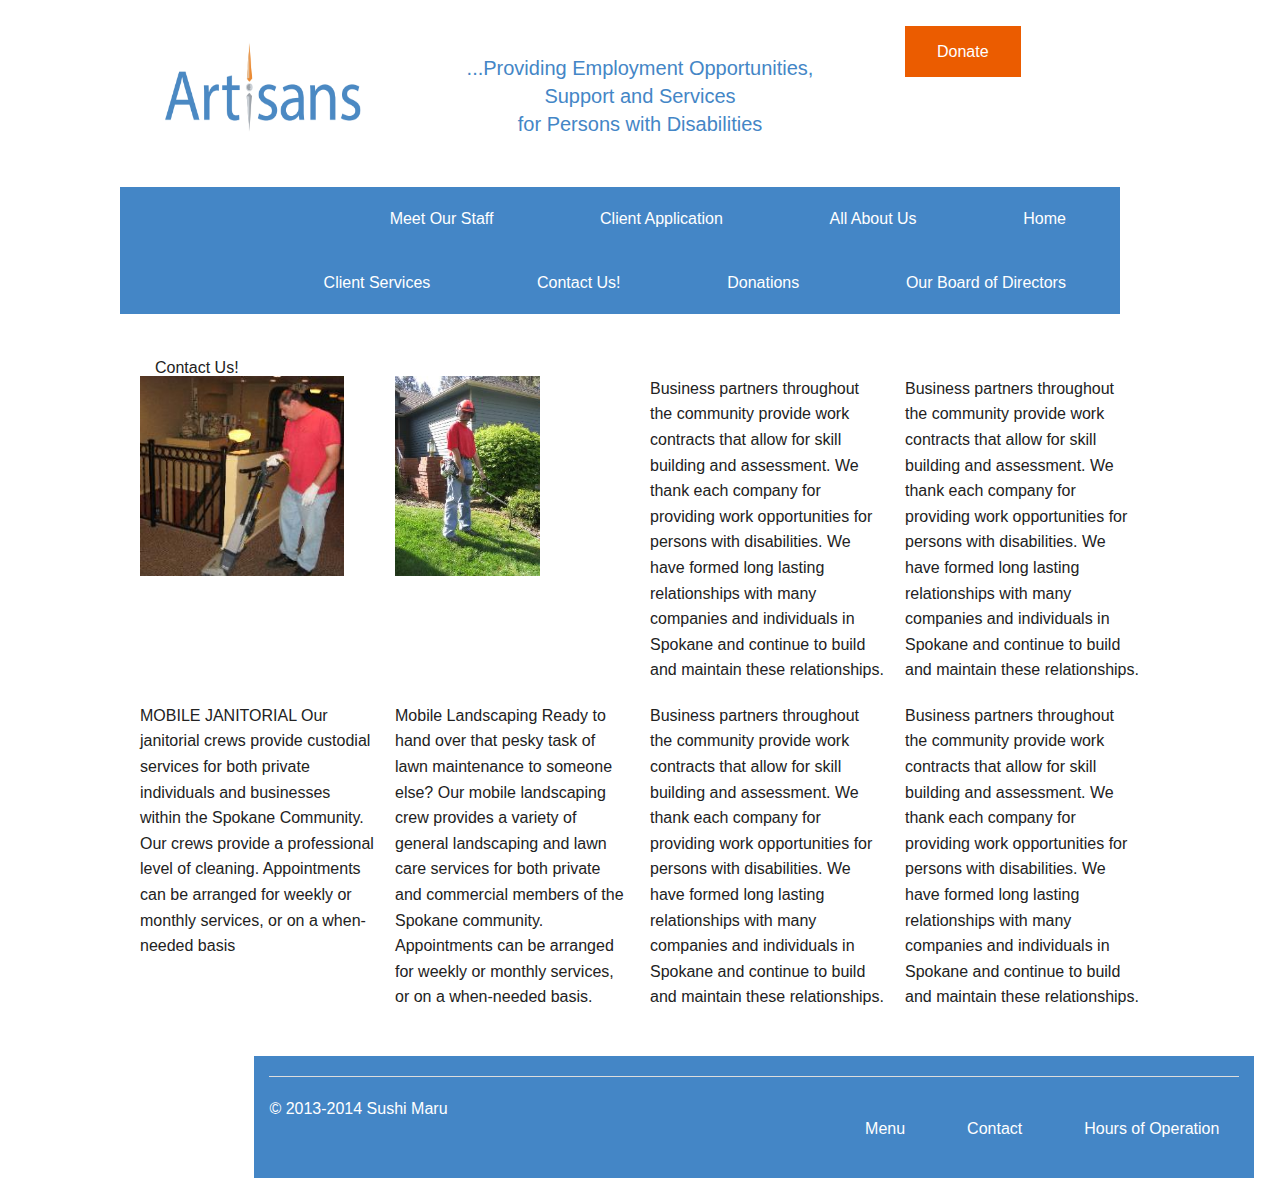
<file: about 2.html>
<!doctype html>
<html class="no-js" lang="en">
  <head>
    <meta charset="utf-8" />
    <meta name="viewport" content="width=device-width, initial-scale=1.0" />
    <title>Contact Us</title>
    <link rel="stylesheet" href="css/foundation.css" />
    <link rel="stylesheet" href="css/styles.css" />
    <script src="js/vendor/modernizr.js"></script>

  </head>
  <body>
    <div class="header">
         <div class="row">
    <div class="large-3 columns">
      <h1><img src="img/logo.png" class="logo"/></h1>
    </div>
    <div class="large-6 columns">
        <h1 class="intro"> ...Providing Employment Opportunities,</br> Support and 
Services </br>for Persons with Disabilities</h1>
    </div>
    <div class="large-3 columns">
      <a href="https://www.paypal.com/us/cgi-bin/webscr?cmd=_flow&SESSION=h_yxN6ZudhOEDrqGcBCzCcJVAw5RRG3E4y6rABYjSqZm9U0bocSW6zrKDMa&dispatch=5885d80a13c0db1f8e263663d3faee8d8cdcf517b037b4502f6cc98f1ee6e5fb" class="button [radius round]">Donate</a>

    </div>

 

           
    <div class="large-12 columns nav">

            <ul>
                <li class="nav"><a href="index.html">Home</a></li>
                <li class="nav"><a href="about.html">All About Us</a></li>
                <li class="nav"><a href="#contact">Client Application</a></li>
                <li class="nav"><a href="#hours">Meet Our Staff</a></li>
                <li class="nav"><a href="#hours">Our Board of Directors</a></li>
                <li class="nav"><a href="#hours">Donations</a></li>
                <li class="nav"><a href="#hours">Contact Us!</a></li>
                <li class="nav"><a href="clientServices.html">Client Services</a></li>
            </ul>
   
     </div>
           
   
     </div>
     
   </div>
  </div>
<!-- End Header and Nav -->
 
 <div class="row">
    <div class="large-12 columns">

      Contact Us!
    </div>
  </div>
  
<!-- Three-up Content Blocks -->
   <div class="row">
      <ul class="small-block-grid-1 medium-block-grid-3 large-block-grid-4">
          <li><img src="img/janitorial.jpg"></li>
          <li><img src="img/mobileLandscaping.jpg"></li>
          <li>Business partners throughout the community provide work 
              contracts that allow for skill building and assessment.  We 
              thank each company for providing work opportunities for 
              persons with disabilities.  We have formed long lasting 
              relationships with many companies and individuals in 
              Spokane and continue to build and maintain these 
              relationships.</li>
          <li>Business partners throughout the community provide work 
              contracts that allow for skill building and assessment.  We 
              thank each company for providing work opportunities for 
              persons with disabilities.  We have formed long lasting 
              relationships with many companies and individuals in 
              Spokane and continue to build and maintain these 
              relationships.</li>
          <li>MOBILE JANITORIAL

              Our janitorial crews provide custodial 
              services for both private individuals and 
              businesses within the Spokane Community. 
              Our crews provide a professional level of 
              cleaning.  

              Appointments can be arranged for weekly 
              or monthly services, or on a when-needed 
              basis</li>
           <li>Mobile Landscaping

                Ready to hand over that pesky task of lawn 
                maintenance to someone else?  Our mobile 
                landscaping crew provides a variety of 
                general landscaping and lawn care services 
                for both private and commercial members 
                of the Spokane community.

                Appointments can be arranged for weekly 
                or monthly services, or on a when-needed 
                basis.</li>
          <li>Business partners throughout the community provide work 
              contracts that allow for skill building and assessment.  We 
              thank each company for providing work opportunities for 
              persons with disabilities.  We have formed long lasting 
              relationships with many companies and individuals in 
              Spokane and continue to build and maintain these 
              relationships.</li>
          <li>Business partners throughout the community provide work 
              contracts that allow for skill building and assessment.  We 
              thank each company for providing work opportunities for 
              persons with disabilities.  We have formed long lasting 
              relationships with many companies and individuals in 
              Spokane and continue to build and maintain these 
              relationships.</li>   
      </ul>


     </div>

  <!-- Footer -->
  
  <footer class="row footer">
    <div class="large-12 columns">
      <hr />
      <div class="row">
        <div class="large-6 columns">
          <p>© 2013-2014 Sushi Maru</p>
        </div>
        <div class="large-6 columns">
          <ul class="inline-list right">
            <li><a href="#menu">Menu</a></li>
            <li><a href="#contact">Contact</a></li>
             <li><a href="#hours">Hours of Operation</a></li>
          </ul>
        </div>
      </div>
    </div> 
  </footer>
    
    <script src="js/vendor/jquery.js"></script>
    <script src="js/foundation.min.js"></script>

    <script src="http://maps.google.com/maps/api/js?sensor=false&libraries=geometry&v=3.7"></script>
    <script src="js/map.js"></script>
   
   <script src="js/scripts.js"></script>
  </body>
</html>
</file>
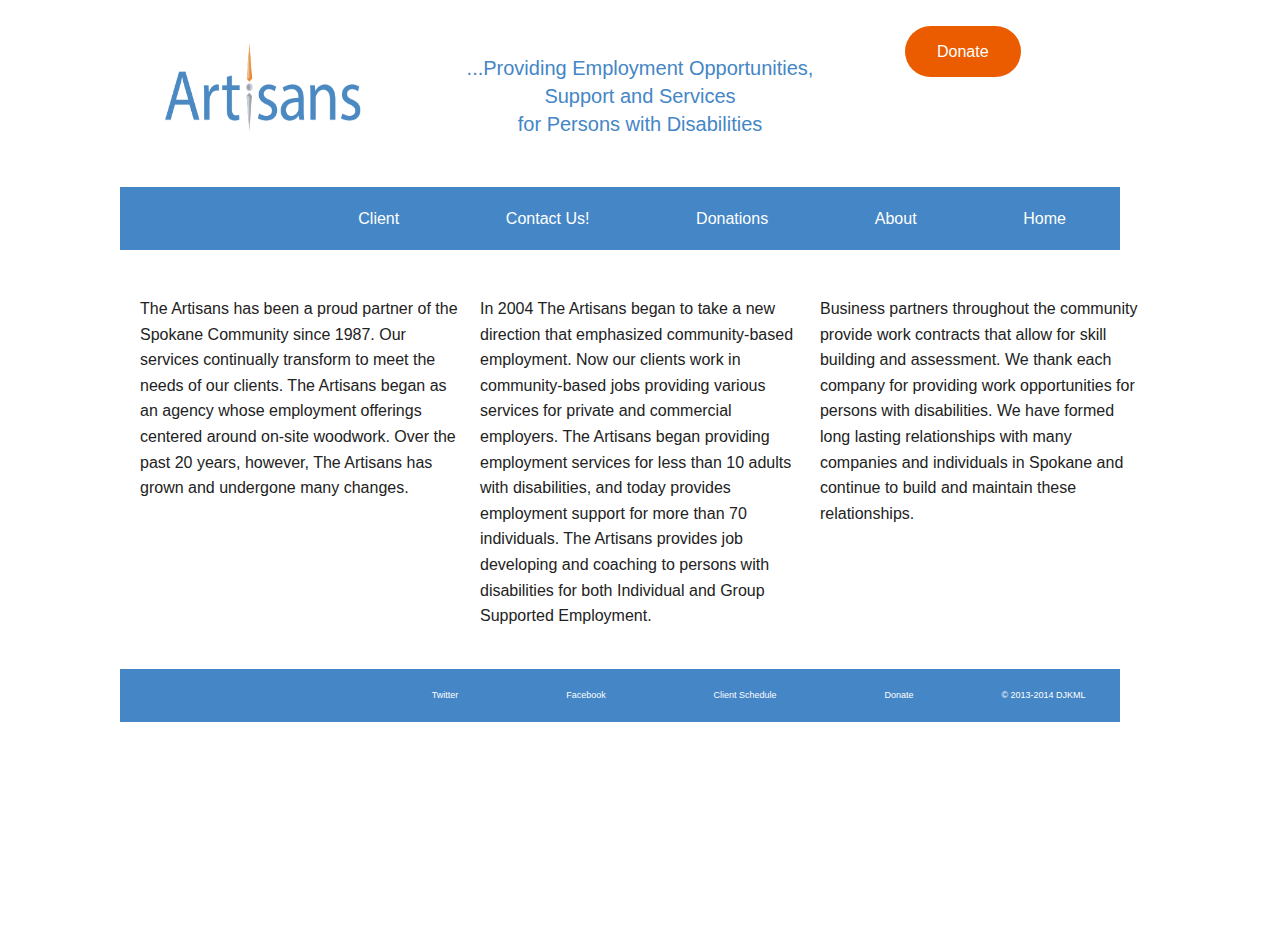
<file: about.html>
<!doctype html>
<html class="no-js" lang="en">
  <head>
    <meta charset="utf-8" />
    <meta name="viewport" content="width=device-width, initial-scale=1.0" />
    <title>About</title>
    <link rel="stylesheet" href="css/foundation.css" />
    <link rel="stylesheet" href="css/styles.css" />
    <script src="js/vendor/modernizr.js"></script>

  </head>
  <body>
    <div class="header">
         <div class="row">
    <div class="large-3 columns">
       <h1><a href="index.html"><img src="img/logo.png" class="logo"/></h1>
    </div>
    <div class="large-6 columns">
        <h1 class="intro"> ...Providing Employment Opportunities,</br> Support and 
Services </br>for Persons with Disabilities</h1>
    </div>
    <div class="large-3 columns">
      <a href="https://www.paypal.com/us/cgi-bin/webscr?cmd=_flow&SESSION=h_yxN6ZudhOEDrqGcBCzCcJVAw5RRG3E4y6rABYjSqZm9U0bocSW6zrKDMa&dispatch=5885d80a13c0db1f8e263663d3faee8d8cdcf517b037b4502f6cc98f1ee6e5fb" class="button radius round">Donate</a>


    </div>

   
    <div class="large-12 columns nav">
            <ul>
                <li class="nav"><a href="index.html">Home</a></li>
                <li class="nav"><a href="about.html" data-dropdown="hover1" data-options="is_hover:true">About</a>
                      <ul id="hover1" class="f-dropdown" data-dropdown-content>
                      <li><a href="about.html">About</li>
                      <li><a href="meetStaff.html">Meet Our Staff</li>
                      <li><a href="directors.html">Board of Directors</a></li>
                      </ul>
                </li>
                <li class="nav"><a href="donate.html">Donations</a></li>
                <li class="nav"><a href="contactUs.html">Contact Us!</a></li>
                <li class="nav"><a href="client.html" data-dropdown="hover2" data-options="is_hover:true">Client</a>
                    <ul id="hover2" class="f-dropdown" data-dropdown-content>
                      <li><a href="clientServices.html">Client Services</li>
                      <li><a href="clientApp.html">Apply</a></li>
                    </ul>
                  </li>
            </ul>
   
     </div>
     


     
   </div>
  </div>
<!-- End Header and Nav -->
 
<!-- First Band (Slider) -->
 
  
      


 <!-- Explanation of menu --> 
 <div class="row">
    <div class="large-12 columns">
    </div>
  </div>
  
<!-- Three-up Content Blocks -->
   <div class="row">
      <ul class="small-block-grid-1 medium-block-grid-3 large-block-grid-3">
          <li>The Artisans has been a proud partner of the Spokane 
              Community since 1987.  Our services continually transform 
              to meet the needs of our clients.  The Artisans began as an 
              agency whose employment offerings centered around 
              on-site woodwork.  Over the past 20 years, however, The 
              Artisans has grown and undergone many changes.</li>
          <li>In 2004 The Artisans began to take a new direction that 
              emphasized community-based employment.  Now our 
              clients work in community-based jobs providing various 
              services for private and commercial employers.  The 
              Artisans began providing employment services for less than 
              10 adults with disabilities, and today provides employment 
              support for more than 70 individuals.  The Artisans provides
              job developing and coaching to persons with disabilities for 
              both Individual and Group Supported Employment.</li>
          <li>Business partners throughout the community provide work 
              contracts that allow for skill building and assessment.  We 
              thank each company for providing work opportunities for 
              persons with disabilities.  We have formed long lasting 
              relationships with many companies and individuals in 
              Spokane and continue to build and maintain these 
              relationships.</li>
          
      </ul>


     </div>

   <!-- Footer -->
  
 <footer class="row">
   
      <ul class="large-12 columns footer">
          
           <li class="footer">© 2013-2014 DJKML</li>
          <li class="footer"><a href="https://www.paypal.com/us/cgi-bin/webscr?cmd=_flow&SESSION=hpuPaQHg_VDF733Gv16AlWSL0XGDbyv8QRMZAVT-rGPVqo7ehIrbD3xtBW0&dispatch=5885d80a13c0db1f8e263663d3faee8d8cdcf517b037b4502f6cc98f1ee6e5fb">Donate</a>
          </li>
           <li class="footer">
                <a href="http://www.scheduleanywhere.com/login/">Client Schedule</a>
          </li>
           <li class="footer">
          <a href="https://www.facebook.com/pages/The-Artisans/121865197854491">Facebook</a>
          </li>
          <li class="footer"><a href="https://twitter.com/TheArtisansSpo">Twitter</a>
          </li>
      </ul>
            
  </footer>

     <!-- End Footer -->
    
    <script src="js/vendor/jquery.js"></script>
    <script src="js/foundation.min.js"></script>

    <script src="http://maps.google.com/maps/api/js?sensor=false&libraries=geometry&v=3.7"></script>
    <script src="js/map.js"></script>
   
   <script src="js/scripts.js"></script>
  </body>
</html>
</file>
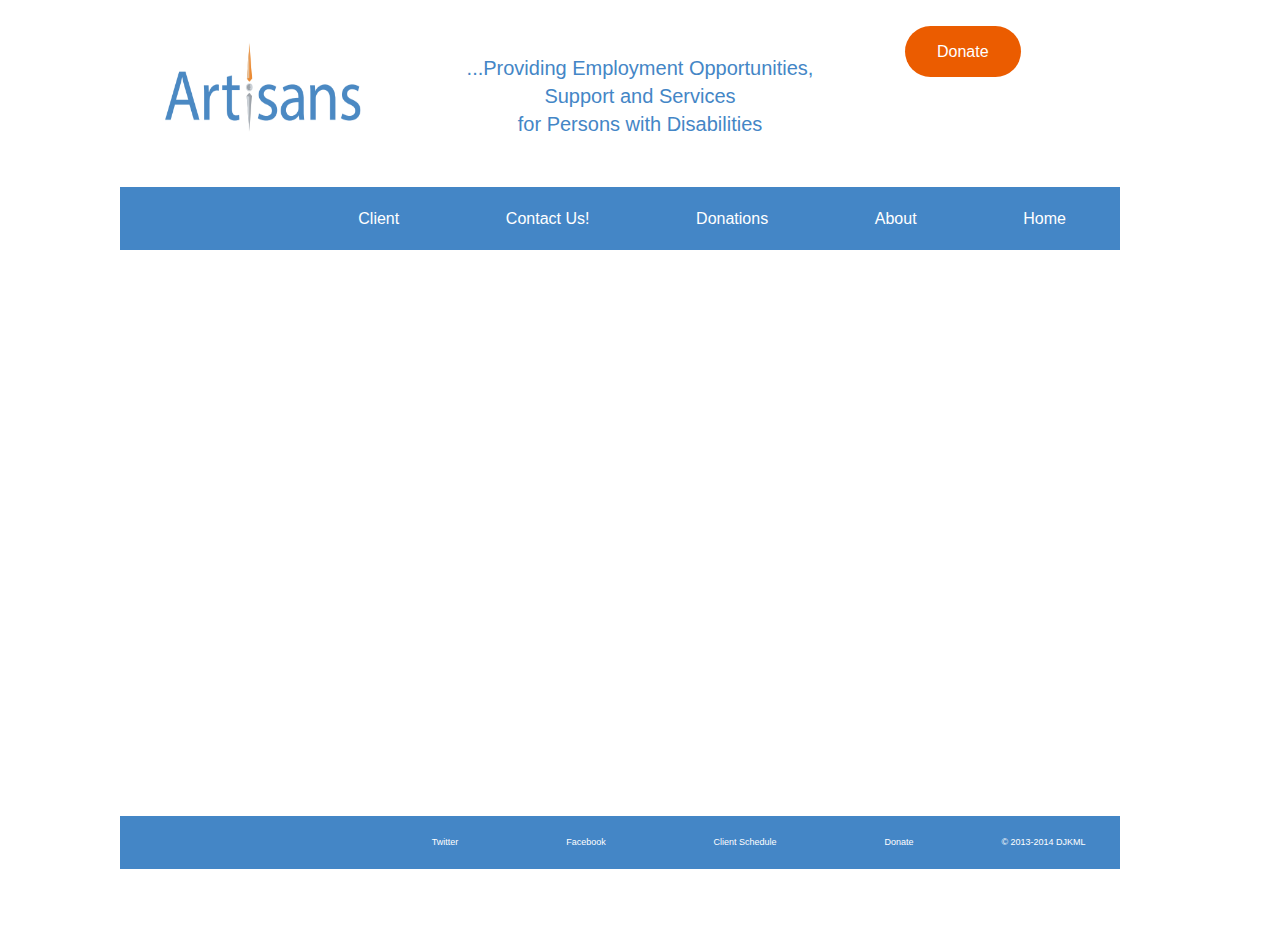
<file: clientApp.html>
<!doctype html>
<html class="no-js" lang="en">
  <head>
    <meta charset="utf-8" />
    <meta name="viewport" content="width=device-width, initial-scale=1.0" />
    <title>Client Application</title>
    <link rel="stylesheet" href="css/foundation.css" />
    <link rel="stylesheet" href="css/styles.css" />
    <script src="js/vendor/modernizr.js"></script>

  </head>
  <body>
    <div class="header">
         <div class="row">
    <div class="large-3 columns">
      <h1><a href="index.html"><img src="img/logo.png" class="logo"/></h1>
    </div>
    <div class="large-6 columns">
        <h1 class="intro"> ...Providing Employment Opportunities,</br> Support and 
Services </br>for Persons with Disabilities</h1>
    </div>
    <div class="large-3 columns">
      <a href="https://www.paypal.com/us/cgi-bin/webscr?cmd=_flow&SESSION=h_yxN6ZudhOEDrqGcBCzCcJVAw5RRG3E4y6rABYjSqZm9U0bocSW6zrKDMa&dispatch=5885d80a13c0db1f8e263663d3faee8d8cdcf517b037b4502f6cc98f1ee6e5fb" class="button radius round">Donate</a>

    </div>

 

   <!-- Nav -->
    <div class="large-12 columns nav">
            <ul>
                <li class="nav"><a href="index.html">Home</a></li>
                <li class="nav"><a href="about.html" data-dropdown="hover1" data-options="is_hover:true">About</a>
                      <ul id="hover1" class="f-dropdown" data-dropdown-content>
                      <li><a href="about.html">About</li>
                      <li><a href="meetStaff.html">Meet Our Staff</li>
                      <li><a href="directors.html">Board of Directors</a></li>
                      </ul>
                </li>
                <li class="nav"><a href="donate.html">Donations</a></li>
                <li class="nav"><a href="contactUs.html">Contact Us!</a></li>
                <li class="nav"><a href="client.html" data-dropdown="hover2" data-options="is_hover:true">Client</a>
                    <ul id="hover2" class="f-dropdown" data-dropdown-content>
                      <li><a href="clientServices.html">Client Services</li>
                      <li><a href="clientApp.html">Apply</a></li>
                    </ul>
                  </li>
            </ul>
   
     </div>
           
   
     </div>
     
   <!-- End Nav -->

   <div>
     <!-- Change the width and height values to suit you best -->
<div class="typeform-widget" data-url="https://artisans.typeform.com/to/glUXtI" data-text="Client Application" style="width:100%;height:500px;"></div>
<script>(function(){var qs,js,q,s,d=document,gi=d.getElementById,ce=d.createElement,gt=d.getElementsByTagName,id='typef_orm',b='https://s3-eu-west-1.amazonaws.com/share.typeform.com/';if(!gi.call(d,id)){js=ce.call(d,'script');js.id=id;js.src=b+'widget.js';q=gt.call(d,'script')[0];q.parentNode.insertBefore(js,q)}})()</script>
   </div>
  </div>
<!-- End Header and Nav -->

  <!-- Footer -->
  
 <footer class="row">
   
      <ul class="large-12 columns footer">
          
           <li class="footer">© 2013-2014 DJKML</li>
          <li class="footer"><a href="https://www.paypal.com/us/cgi-bin/webscr?cmd=_flow&SESSION=hpuPaQHg_VDF733Gv16AlWSL0XGDbyv8QRMZAVT-rGPVqo7ehIrbD3xtBW0&dispatch=5885d80a13c0db1f8e263663d3faee8d8cdcf517b037b4502f6cc98f1ee6e5fb">Donate</a>
          </li>
           <li class="footer">
                <a href="http://www.scheduleanywhere.com/login/">Client Schedule</a>
          </li>
           <li class="footer">
          <a href="https://www.facebook.com/pages/The-Artisans/121865197854491">Facebook</a>
          </li>
          <li class="footer"><a href="https://twitter.com/TheArtisansSpo">Twitter</a>
          </li>
      </ul>
            
  </footer>

     <!-- End Footer -->
 
 
  




    

    
    <script src="js/vendor/jquery.js"></script>
    <script src="js/foundation.min.js"></script>

    <script src="http://maps.google.com/maps/api/js?sensor=false&libraries=geometry&v=3.7"></script>
    <script src="js/map.js"></script>
   
   <script src="js/scripts.js"></script>
  </body>
</html>
</file>
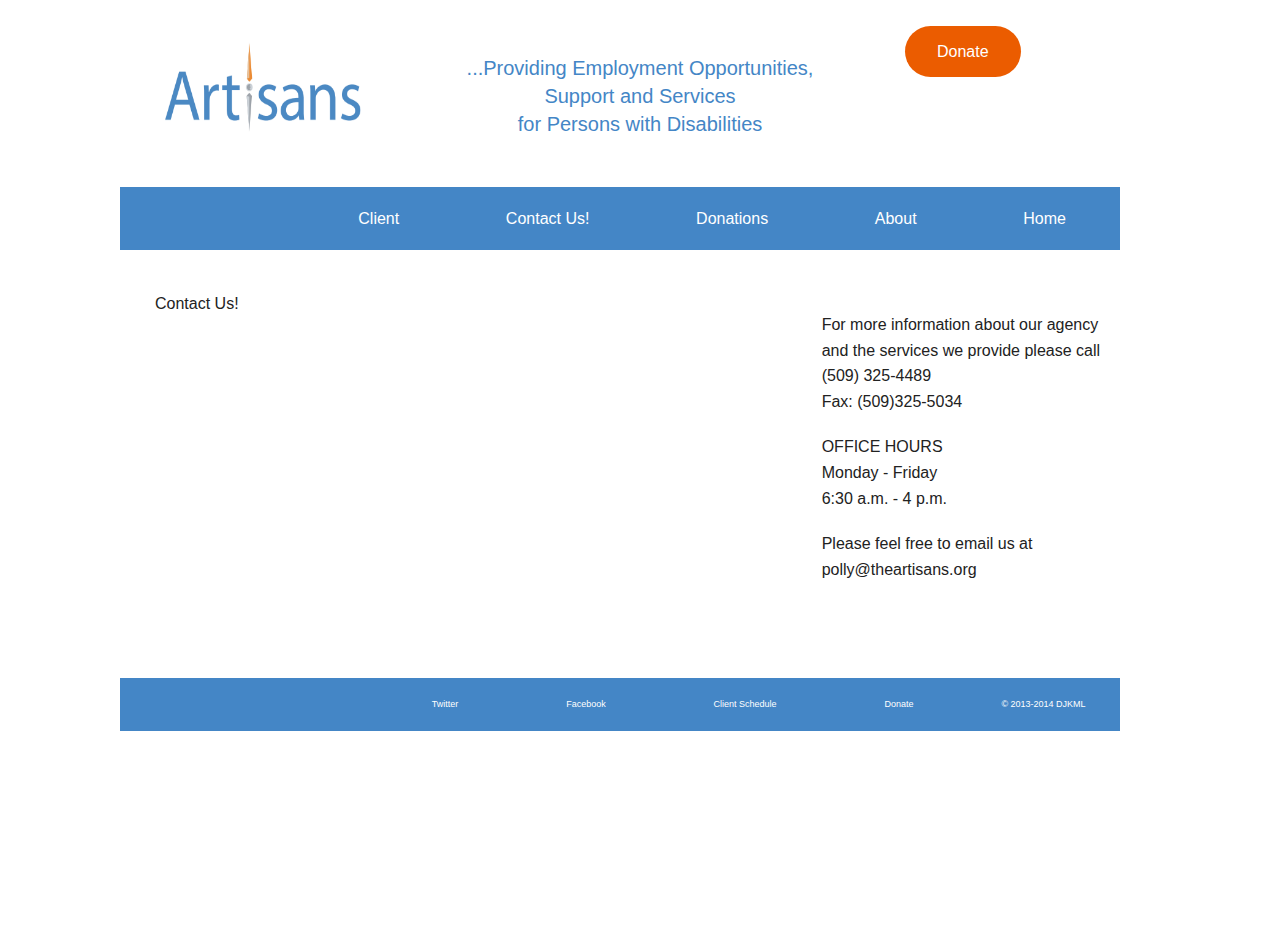
<file: contactUs.html>
<!doctype html>
<html class="no-js" lang="en">
  <head>
    <meta charset="utf-8" />
    <meta name="viewport" content="width=device-width, initial-scale=1.0" />
    <title>Contact Us</title>
    <link rel="stylesheet" href="css/foundation.css" />
    <link rel="stylesheet" href="css/styles.css" />
    <script src="js/vendor/modernizr.js"></script>

  </head>
  <body>
    <div class="header">
         <div class="row">
    <div class="large-3 columns">
       <h1><a href="index.html"><img src="img/logo.png" class="logo"/></h1>
    </div>
    <div class="large-6 columns">
        <h1 class="intro"> ...Providing Employment Opportunities,</br> Support and 
Services </br>for Persons with Disabilities</h1>
    </div>
    <div class="large-3 columns">
      <a href="https://www.paypal.com/us/cgi-bin/webscr?cmd=_flow&SESSION=h_yxN6ZudhOEDrqGcBCzCcJVAw5RRG3E4y6rABYjSqZm9U0bocSW6zrKDMa&dispatch=5885d80a13c0db1f8e263663d3faee8d8cdcf517b037b4502f6cc98f1ee6e5fb" class="button radius round">Donate</a>

    </div>

 

   <!-- Nav -->        
    
    <div class="large-12 columns nav">
            <ul>
                <li class="nav"><a href="index.html">Home</a></li>
                <li class="nav"><a href="about.html" data-dropdown="hover1" data-options="is_hover:true">About</a>
                      <ul id="hover1" class="f-dropdown" data-dropdown-content>
                      <li><a href="about.html">About</li>
                      <li><a href="meetStaff.html">Meet Our Staff</li>
                      <li><a href="directors.html">Board of Directors</a></li>
                      </ul>
                </li>
                <li class="nav"><a href="donate.html">Donations</a></li>
                <li class="nav"><a href="contactUs.html">Contact Us!</a></li>
                <li class="nav"><a href="client.html" data-dropdown="hover2" data-options="is_hover:true">Client</a>
                    <ul id="hover2" class="f-dropdown" data-dropdown-content>
                      <li><a href="clientServices.html">Client Services</li>
                      <li><a href="clientApp.html">Apply</a></li>
                    </ul>
                  </li>
            </ul>
   
     </div>
           
   
     </div>
     
   </div>
  </div>
<!-- End Header and Nav -->
 
 <div class="row">
    <div class="large-12 columns">

      Contact Us!
    </div>
  </div>
  
<!-- Three-up Content Blocks -->
   
      <!-- Map-->
      <article class="row">
  
          <div class="large-6 columns">
              
                <div id="gmap"></div>
                
            
          </div>


                    <section class="large-4 columns info">
                            <p>For more information about our agency 
                        and the services we provide please call
                        (509) 325-4489 <br />
                        Fax: (509)325-5034</p>

                        <p>OFFICE HOURS <br />
                        Monday - Friday <br />
                        6:30 a.m. - 4 p.m. </p>


                        <p>Please feel free to email us at
                        polly@theartisans.org</p>

                   </section>
            
            
          </article>
        </div>
      </div>
      
    </div>
  </div>
  <!-- Footer -->
  
 <footer class="row">
   
      <ul class="large-12 columns footer">
          
           <li class="footer">© 2013-2014 DJKML</li>
          <li class="footer"><a href="https://www.paypal.com/us/cgi-bin/webscr?cmd=_flow&SESSION=hpuPaQHg_VDF733Gv16AlWSL0XGDbyv8QRMZAVT-rGPVqo7ehIrbD3xtBW0&dispatch=5885d80a13c0db1f8e263663d3faee8d8cdcf517b037b4502f6cc98f1ee6e5fb">Donate</a>
          </li>
           <li class="footer">
                <a href="http://www.scheduleanywhere.com/login/">Client Schedule</a>
          </li>
           <li class="footer">
          <a href="https://www.facebook.com/pages/The-Artisans/121865197854491">Facebook</a>
          </li>
          <li class="footer"><a href="https://twitter.com/TheArtisansSpo">Twitter</a>
          </li>
      </ul>
            
  </footer>

     <!-- End Footer -->
    
    <script src="js/vendor/jquery.js"></script>
    <script src="js/foundation.min.js"></script>

    <script src="http://maps.google.com/maps/api/js?sensor=false&libraries=geometry&v=3.7"></script>
    <script src="js/map.js"></script>
   
   <script src="js/scripts.js"></script>
  </body>
</html>
</file>
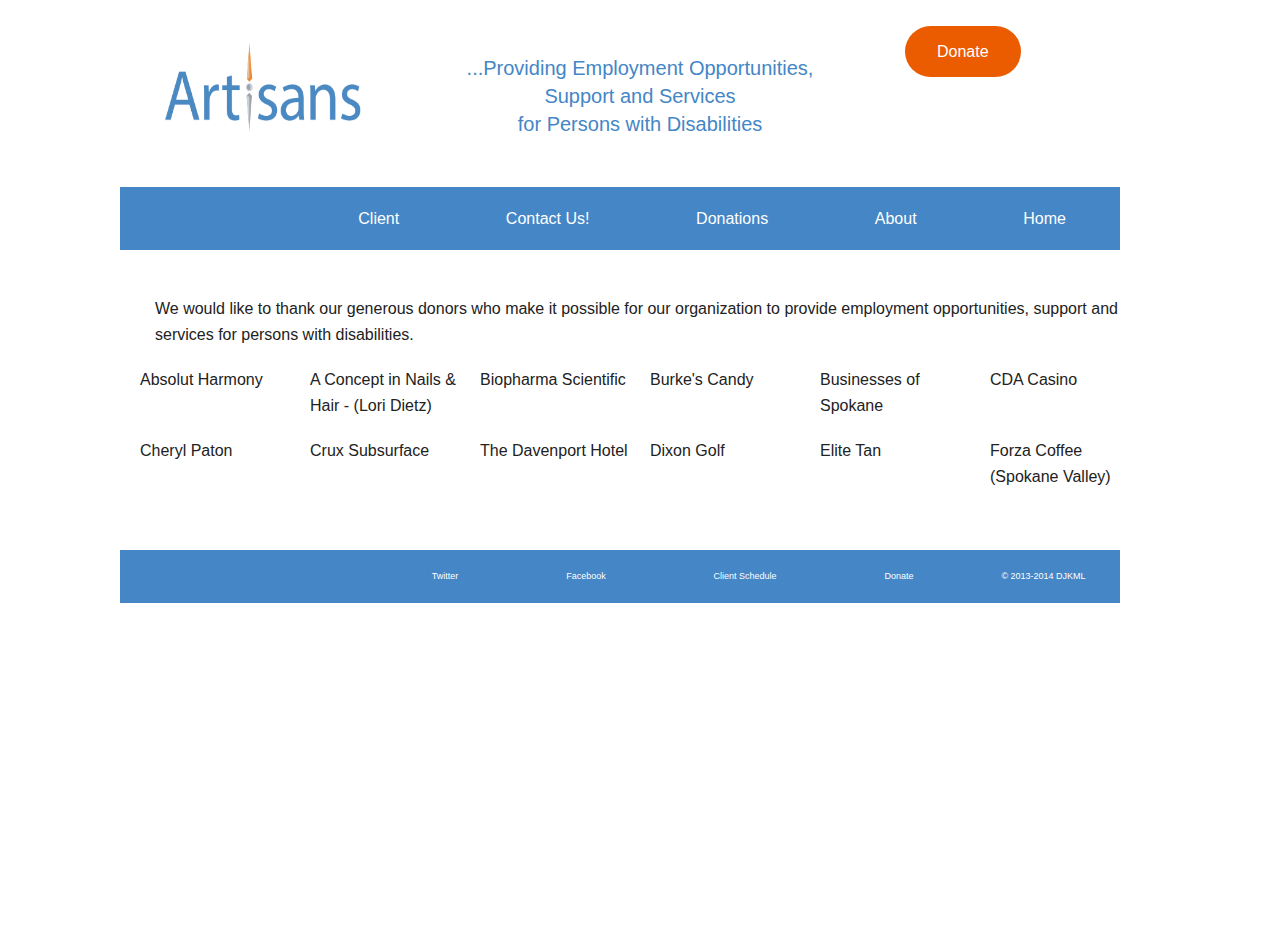
<file: donate.html>
<!doctype html>
<html class="no-js" lang="en">
  <head>
    <meta charset="utf-8" />
    <meta name="viewport" content="width=device-width, initial-scale=1.0" />
    <title>Donate</title>
    <link rel="stylesheet" href="css/foundation.css" />
    <link rel="stylesheet" href="css/styles.css" />
    <script src="js/vendor/modernizr.js"></script>

  </head>
  <body>
    <div class="header">
         <div class="row">
    <div class="large-3 columns">
       <h1><a href="index.html"><img src="img/logo.png" class="logo"/></h1>
    </div>
    <div class="large-6 columns">
        <h1 class="intro"> ...Providing Employment Opportunities,</br> Support and 
Services </br>for Persons with Disabilities</h1>
    </div>
    <div class="large-3 columns">
      <a href="https://www.paypal.com/us/cgi-bin/webscr?cmd=_flow&SESSION=h_yxN6ZudhOEDrqGcBCzCcJVAw5RRG3E4y6rABYjSqZm9U0bocSW6zrKDMa&dispatch=5885d80a13c0db1f8e263663d3faee8d8cdcf517b037b4502f6cc98f1ee6e5fb" class="button radius round">Donate</a>


    </div>

 

           
   
    <div class="large-12 columns nav">
            <ul>
                <li class="nav"><a href="index.html">Home</a></li>
                <li class="nav"><a href="about.html" data-dropdown="hover1" data-options="is_hover:true">About</a>
                      <ul id="hover1" class="f-dropdown" data-dropdown-content>
                      <li><a href="about.html">About</li>
                      <li><a href="meetStaff.html">Meet Our Staff</li>
                      <li><a href="directors.html">Board of Directors</a></li>
                      </ul>
                </li>
                <li class="nav"><a href="donate.html">Donations</a></li>
                <li class="nav"><a href="contactUs.html">Contact Us!</a></li>
                <li class="nav"><a href="client.html" data-dropdown="hover2" data-options="is_hover:true">Client</a>
                    <ul id="hover2" class="f-dropdown" data-dropdown-content>
                      <li><a href="clientServices.html">Client Services</li>
                      <li><a href="clientApp.html">Apply</a></li>
                    </ul>
                  </li>
            </ul>
   
     </div>
           
   
     </div>
     
   </div>
  </div>
<!-- End Header and Nav -->
 
 <div class="row">
    <div class="large-12 columns">

                  <p>We would like to thank our generous donors who make it 
            possible for our organization to provide employment 
            opportunities, support and services for persons with disabilities.</p>
    </div>
  </div>
  
<!-- Three-up Content Blocks -->
   <div class="row">
      <ul class="small-block-grid-1 medium-block-grid-3 large-block-grid-6">
          <li>Absolut Harmony</li>
          <li>A Concept in Nails & Hair - 
(Lori Dietz)</li>
          <li>Biopharma Scientific</li>
          <li>Burke's Candy</li>
          <li>Businesses of Spokane</li>
          <li>CDA Casino</li>
          <li>Cheryl Paton</li>
          <li>Crux Subsurface</li>
          <li>The Davenport Hotel</li>
          <li>Dixon Golf</li>
          <li>Elite Tan</li>
          <li>Forza Coffee (Spokane Valley)</li>
          <li></li>


      </ul>

     </div>

  <!-- Footer -->
  
 <footer class="row">
   
      <ul class="large-12 columns footer">
          
           <li class="footer">© 2013-2014 DJKML</li>
          <li class="footer"><a href="https://www.paypal.com/us/cgi-bin/webscr?cmd=_flow&SESSION=hpuPaQHg_VDF733Gv16AlWSL0XGDbyv8QRMZAVT-rGPVqo7ehIrbD3xtBW0&dispatch=5885d80a13c0db1f8e263663d3faee8d8cdcf517b037b4502f6cc98f1ee6e5fb">Donate</a>
          </li>
           <li class="footer">
                <a href="http://www.scheduleanywhere.com/login/">Client Schedule</a>
          </li>
           <li class="footer">
          <a href="https://www.facebook.com/pages/The-Artisans/121865197854491">Facebook</a>
          </li>
          <li class="footer"><a href="https://twitter.com/TheArtisansSpo">Twitter</a>
          </li>
      </ul>
            
  </footer>

     <!-- End Footer -->
    
    <script src="js/vendor/jquery.js"></script>
    <script src="js/foundation.min.js"></script>

    <script src="http://maps.google.com/maps/api/js?sensor=false&libraries=geometry&v=3.7"></script>
    <script src="js/map.js"></script>
   
   <script src="js/scripts.js"></script>
  </body>
</html>
</file>
<file: css/styles.css>
/*=================
		colors
===================*/
blue (68, 134, 198)
dark orange (245, 135, 31)
lt orange (234, 194, 154)
lt gray (202, 209, 215)
dk gray (55, 162, 169)

/*=================
		global
===================*/

body{
	background: #fff;
}

/*=================
		rounded boxes
===================*/

.box{
	border-radius: 10%
}


/*=================
		Headings
===================*/

h1{
	font-size: 1.25em;
	text-align: center;
	margin-top: 6%;
	color:rgba(68, 134, 198, 1);
	
}
h2{
	font-size: 1em;
	text-align: center;
	color:rgb(10,47,101);
	margin-top: 3rem;
}
h3{

}

h4{
	color:rgba(68, 134, 198, 1);
}
h5{

}

/*=================
		Header
===================*/

.logo{
	max-width: 100%;
	height: 120px;
}
}
.header+div+div{
text-align: center;
}

.header{
	margin:2%;
}

.nav,
.footer {
	
	text-decoration: none;
	list-style: none;
	float:right;
	margin:2% 2% 2% 5%;
	font-size: 1em;
	color:#fff;
	background:rgba(68, 134, 198, 1);
	
}

.footer{
	font-size: .75em;
}

.nav a,
.footer a{
	color:#fff;
	padding: 20px;

}

.nav a:hover,
.footer a:hover {
	color:#fff;
	background-color:rgba(202, 209, 215, 1);
	padding: 22px;
}
.mission{
	margin: .2em;
	font-size: 1em;
}

.button{
	background-color:rgba(235, 92, 0, 1);
}

.button:hover{
	background-color: rgba(251, 187, 118, 1);
}
/*=================
    Footer

===================*/

.copyright{
	margin-right: 5%;
}
/*=================
    Anchor
===================*/
a{
	color: rgba(245, 135, 31, 1)
}

a:hover{
	color: rgba(234, 194, 154, 1)
}

/*=================
    Orbit slider
===================*/

.orbit{
	
	width: 100%;
}

.orbit-img{
	height: 250px;
	width: 100%;
}





img, object{
max-width: 100%;
height: 200px;
}





.icon{
	height: 30px;
	width: 30px;
	color: rgb(125,63,103);
	padding:1%;
}

/*=================
    Contact
===================*/
#gmap {
	height: 250px;
	width: 450px;
	margin: 3em;
}
</file>
